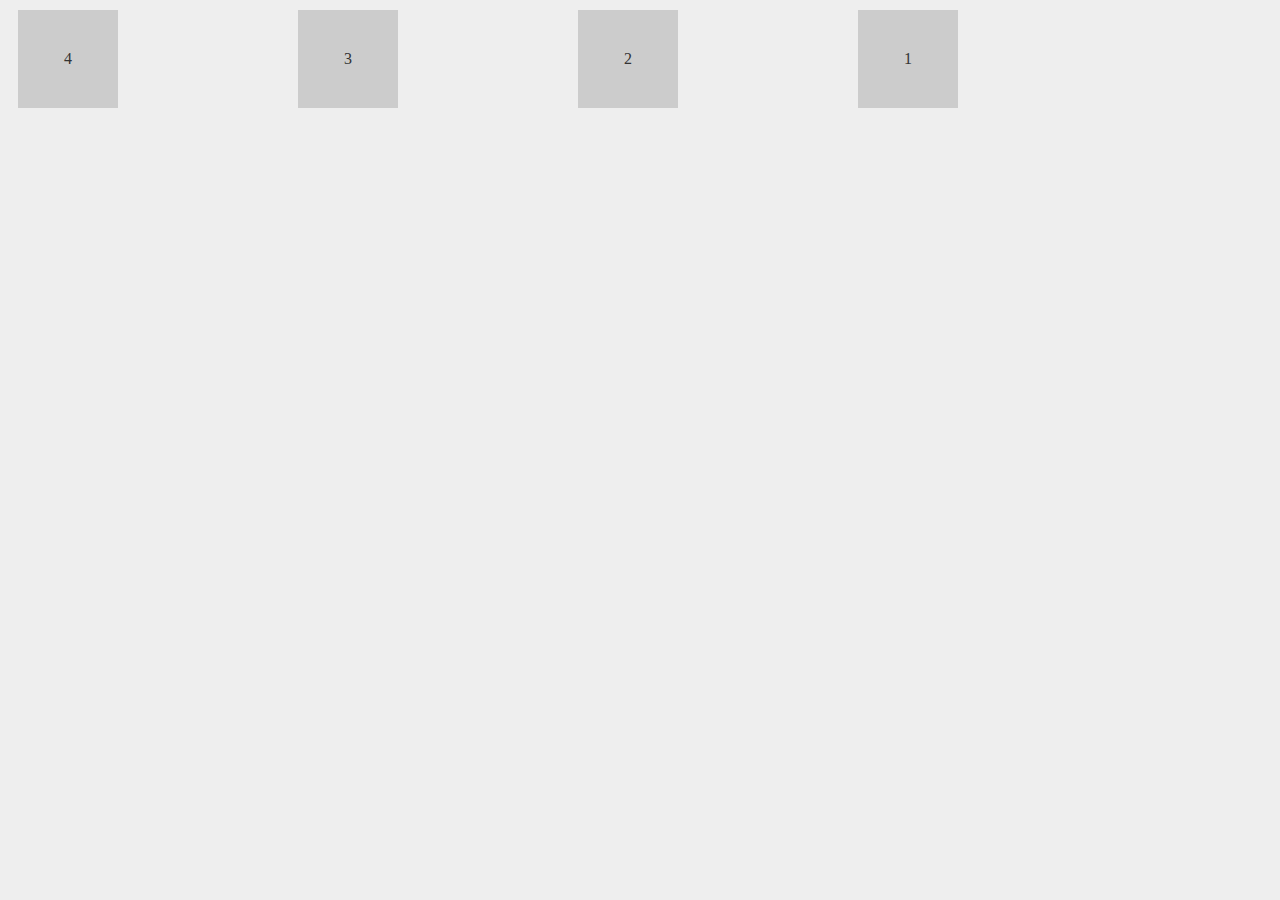
<file: index.html>
<!DOCTYPE html>
<html lang="en">
<head>
    <title>The net ninja- CSS Flexbox</title>
    <link rel="stylesheet" href="style.css">
</head>
<body>
    <div class="wrapper">
        <section id="blocks">
            <div class="one">1</div>
            <div class="two">2</div>
            <div class="three">3</div>
            <div class="four">4</div>
        </section>
    </div>
</body>
</html>
</file>
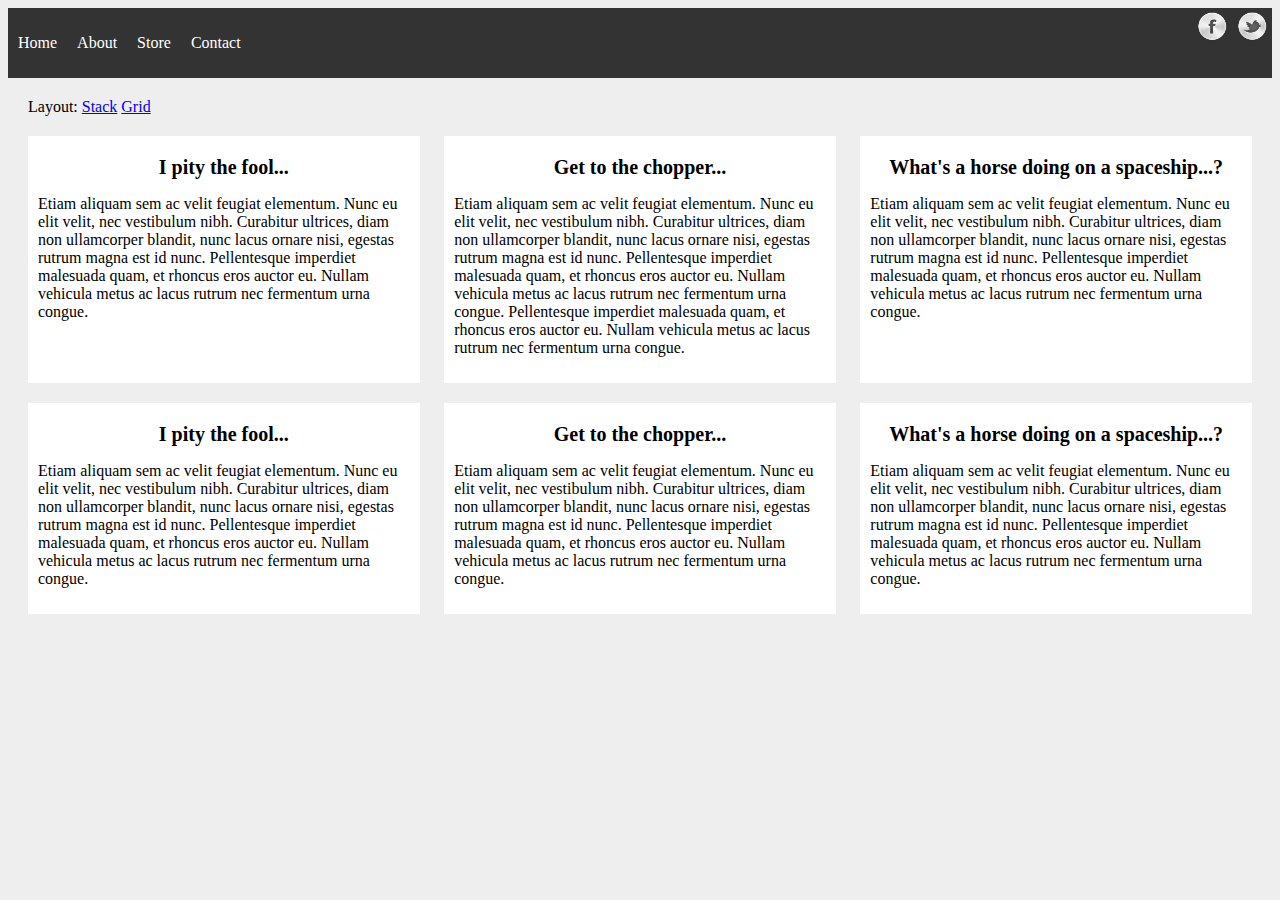
<file: example-3/grid-vs-stack.html>
<!DOCTYPE html>
<html lang="en">
  <head>
    <title>The Net Ninja - CSS Flexbox</title>
    <link rel="stylesheet" type="text/css" href="style.css">
    <script src="https://code.jquery.com/jquery-1.12.1.js"></script>
  </head>
  <body>
    <div class="wrapper">

      <nav>
        <ul>
          <li><a href="">Home</a></li>
          <li><a href="">About</a></li>
          <li><a href="">Store</a></li>
          <li><a href="">Contact</a></li>
        </ul>
        <ul class="social">
          <li><a href="" class="fb">Facebook</a></li>
          <li><a href="" class="tw">Twitter</a></li>
        </ul>
      </nav>

      <div style="margin: 20px;">
        <span>Layout:</span>
        <a href="#" class="stack">Stack</a>
        <a href="#" class="grid">Grid</a>
    </div>
    
      <section id="blocks">
        <article>
          <h2>I pity the fool...</h2>
          <p>Etiam aliquam sem ac velit feugiat elementum. Nunc eu elit velit, nec vestibulum nibh. Curabitur ultrices, diam non ullamcorper blandit, nunc lacus ornare nisi, egestas rutrum magna est id nunc. Pellentesque imperdiet malesuada quam, et rhoncus eros auctor eu. Nullam vehicula metus ac lacus rutrum nec fermentum urna congue.</p>
        </article>
        <article>
          <h2>Get to the chopper...</h2>
          <p>Etiam aliquam sem ac velit feugiat elementum. Nunc eu elit velit, nec vestibulum nibh. Curabitur ultrices, diam non ullamcorper blandit, nunc lacus ornare nisi, egestas rutrum magna est id nunc. Pellentesque imperdiet malesuada quam, et rhoncus eros auctor eu. Nullam vehicula metus ac lacus rutrum nec fermentum urna congue. Pellentesque imperdiet malesuada quam, et rhoncus eros auctor eu. Nullam vehicula metus ac lacus rutrum nec fermentum urna congue.</p>
        </article>
        <article>
          <h2>What's a horse doing on a spaceship...?</h2>
          <p>Etiam aliquam sem ac velit feugiat elementum. Nunc eu elit velit, nec vestibulum nibh. Curabitur ultrices, diam non ullamcorper blandit, nunc lacus ornare nisi, egestas rutrum magna est id nunc. Pellentesque imperdiet malesuada quam, et rhoncus eros auctor eu. Nullam vehicula metus ac lacus rutrum nec fermentum urna congue.</p>
        </article>
        <article>
          <h2>I pity the fool...</h2>
          <p>Etiam aliquam sem ac velit feugiat elementum. Nunc eu elit velit, nec vestibulum nibh. Curabitur ultrices, diam non ullamcorper blandit, nunc lacus ornare nisi, egestas rutrum magna est id nunc. Pellentesque imperdiet malesuada quam, et rhoncus eros auctor eu. Nullam vehicula metus ac lacus rutrum nec fermentum urna congue.</p>
        </article>
        <article>
          <h2>Get to the chopper...</h2>
          <p>Etiam aliquam sem ac velit feugiat elementum. Nunc eu elit velit, nec vestibulum nibh. Curabitur ultrices, diam non ullamcorper blandit, nunc lacus ornare nisi, egestas rutrum magna est id nunc. Pellentesque imperdiet malesuada quam, et rhoncus eros auctor eu. Nullam vehicula metus ac lacus rutrum nec fermentum urna congue.</p>
        </article>
        <article>
          <h2>What's a horse doing on a spaceship...?</h2>
          <p>Etiam aliquam sem ac velit feugiat elementum. Nunc eu elit velit, nec vestibulum nibh. Curabitur ultrices, diam non ullamcorper blandit, nunc lacus ornare nisi, egestas rutrum magna est id nunc. Pellentesque imperdiet malesuada quam, et rhoncus eros auctor eu. Nullam vehicula metus ac lacus rutrum nec fermentum urna congue.</p>
        </article>
      </section>
      
    </div>
    <script>

    $("a.stack").on("click", function(){
        $("article").addClass("stack");
    });
    $("a.grid").on("click", function(){
        $("article").removeClass("stack");
    });

    </script>
  </body>
</html>
</file>
<file: style.css>
/* body{
    background: #eee;
}
.wrapper{
    width: 100%;    
    max-width: 1200px;
    margin: 0 auto;
}
.flex-container{
    display: flex;
    background: #fff;
    flex-wrap: wrap;
    flex-flow:column;
    height: 600px;
    align-items: center;
    justify-content: center;

}

.box{
    width: 100px;
    flex: 0 0 100px;
}
.one{
    background: red;
    
}
.two{
    background: blue;
    
}
.three{
    background: green;
    
} */

/* The flex-grow property specifies how much a flex item will grow relative to the rest of the flex items. */

/* The flex-shrink property specifies how much a flex item will shrink relative to the rest of the flex items. */

/* The flex-wrap property specifies whether the flex items should wrap or not. */

/* The flex-basis property specifies the initial length of a flex item. the difference between min-width and flex-basis is that flex-basis will shrink when a page getting smaller */

/* flex: 1 0 200px 
    flex: flex-grow flex-shrink flex-basis
    this how we write in one line  
*/

/* The flex-flow property is a shorthand property for setting both the flex-direction and flex-wrap properties. */


/* The justify-content property is used to align the flex items: */
/* ________________________________________________ */

body{
    background: #eee;
    color: #333;
}

.wrapper{
    width: 100%;
    max-width: 960px;
}

#blocks{
    display: flex;
    margin: 10px;
    justify-content: space-between;
}

#blocks div{
    flex: 0 0 100px;
    padding: 40px 0;
    text-align: center;
    background: #ccc;
}

.one{order: 3;}
.two{order: 2;}
.three{order: 1;}
.four{order: 0;}
</file>
<file: example-3/style.css>
body{
    background: #eee;
}

.wrapper{
    width: 100%;
    max-width: 960;
    margin: 0 auto;
}

/* menu base styles */

nav{
    background: #333;

}

nav ul{
    list-style-type: none;
    padding: 0;
}

nav a{
    text-decoration: none;
    text-align: center;
    color: #fff;
    display: block;
    padding: 10px;
}

nav a:hover{
    background-color: #555;
}

/* ocial menu base styles */

a.tw{
    background:url(img/tw.png) no-repeat center ;
    background-size: 80%;
}

a.fb{
    background: url(img/fb.png) no-repeat center;
    background-size: 80%;
}

.social a{
    text-indent: -10000px;
}

.social{
    max-width: 80px;
    margin: 0 auto;
} 

/* grid vs flex base styles */

#blocks{
    margin: 20px;
}

article{
    background: #fff;
    margin-bottom: 20px;
    padding: 10px;
    width: 100%;
    box-sizing: border-box;
}

article h2{
    text-align: center;
    font-size: 20px;
    margin: 10px 0;
}


/* flex styles */

nav ul.social{
    flex: 1 1 0;
    display: flex;
}

nav ul.social li{
    flex: 1 1 0;
}

@media screen and (min-width: 768px){

    nav ul{
        display: flex;
    }

    nav li{
        flex: 1 1 0;
    }

    nav{
        display: flex;
        justify-content: space-between;
    }

    ul.social{
        margin: 0;
    }

    #blocks{
        display: flex;
        flex-wrap: wrap;
        justify-content: space-between;
    }

    article{
        flex:0 1 32%;
        transition: flex-basis 0.2s linear;
    }

    article.stack{
        flex: 0 1 100%;
    }


    /* end media 768 */




}

/* The text-indent property specifies the indentation of the first line in a text-block. */

/* uls are flex container and lis are flex element */

/* The justify-content property is used to align the flex items */
</file>
